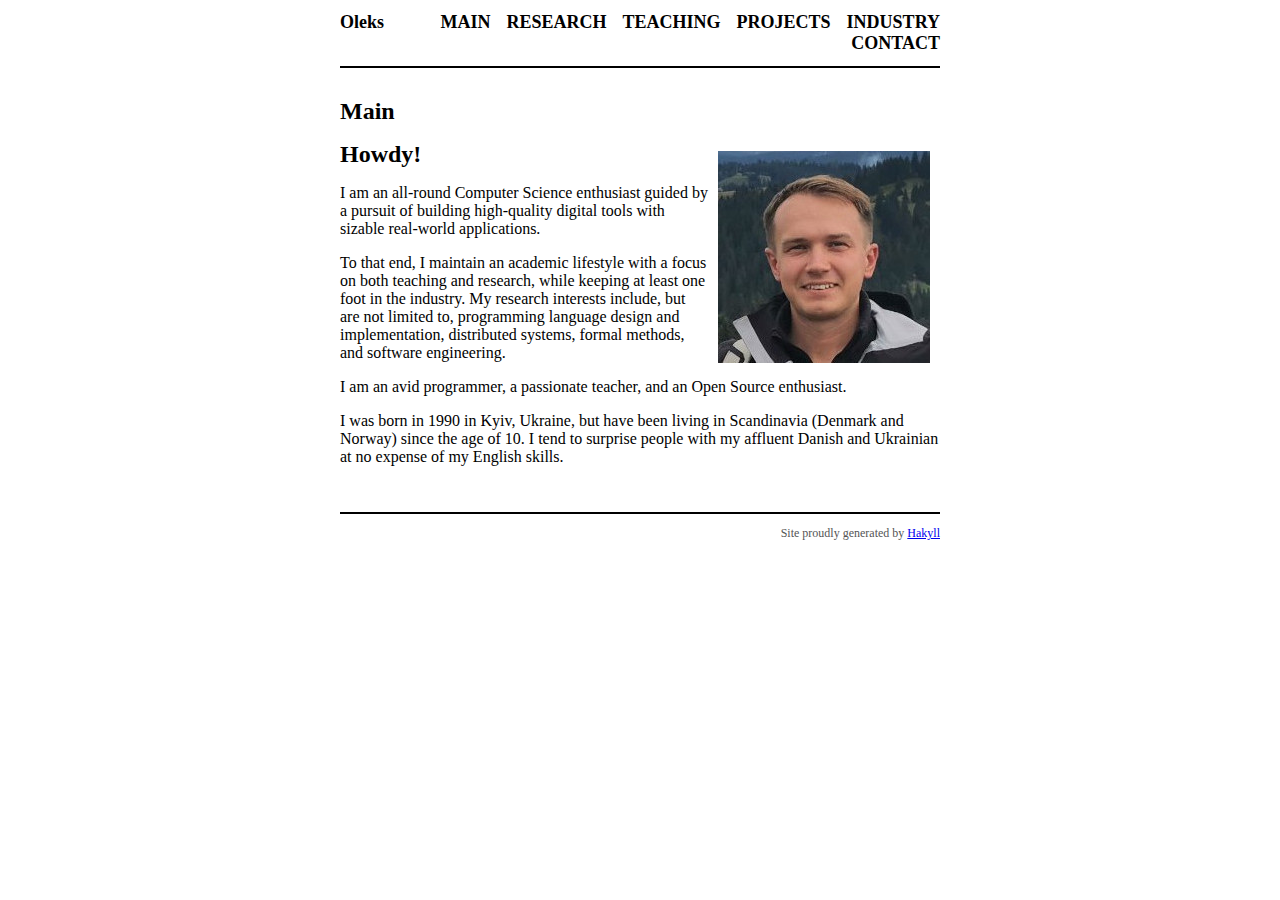
<file: docs/index.html>
<!doctype html>
<html lang="en">
    <head>
        <meta charset="utf-8">
        <meta http-equiv="x-ua-compatible" content="ie=edge">
        <meta name="viewport" content="width=device-width, initial-scale=1">
        <title>Oleks - Main</title>
        <link rel="stylesheet" href="./css/default.css" />
    </head>
    <body>
        <header>
            <div class="logo">
                <a href="./">Oleks</a>
            </div>
            <nav>
                <a href="./">Main</a>
                <a href="./research.html">Research</a>
                <a href="./teaching.html">Teaching</a>
                <a href="./projects.html">Projects</a>
                <a href="./industry.html">Industry</a>
                <a href="./contact.html">Contact</a>
            </nav>
        </header>

        <main role="main">
            <h1>Main</h1>
            <img src="./images/oleks.jpg" style="float: right; margin: 10px;" />

<h1>Howdy!</h1>

<p>
    I am an all-round Computer Science enthusiast guided by a pursuit of
    building high-quality digital tools with sizable real-world applications.
<p>

<p>
    To that end, I maintain an academic lifestyle with a focus on both
    teaching and research, while keeping at least one foot in the industry.
    My research interests include, but are not limited to, programming language
    design and implementation, distributed systems, formal methods, and software
    engineering.
</p>

<p>
    I am an avid programmer, a passionate teacher, and an Open Source enthusiast.
</p>

<p>
    I was born in 1990 in Kyiv, Ukraine, but have been living in Scandinavia
    (Denmark and Norway) since the age of 10. I tend to surprise people with
    my affluent Danish and Ukrainian at no expense of my English skills.
</p>

<div style="clear: both;"></div>
        </main>

        <footer>
            Site proudly generated by
            <a href="http://jaspervdj.be/hakyll">Hakyll</a>
        </footer>
    </body>
</html>
</file>
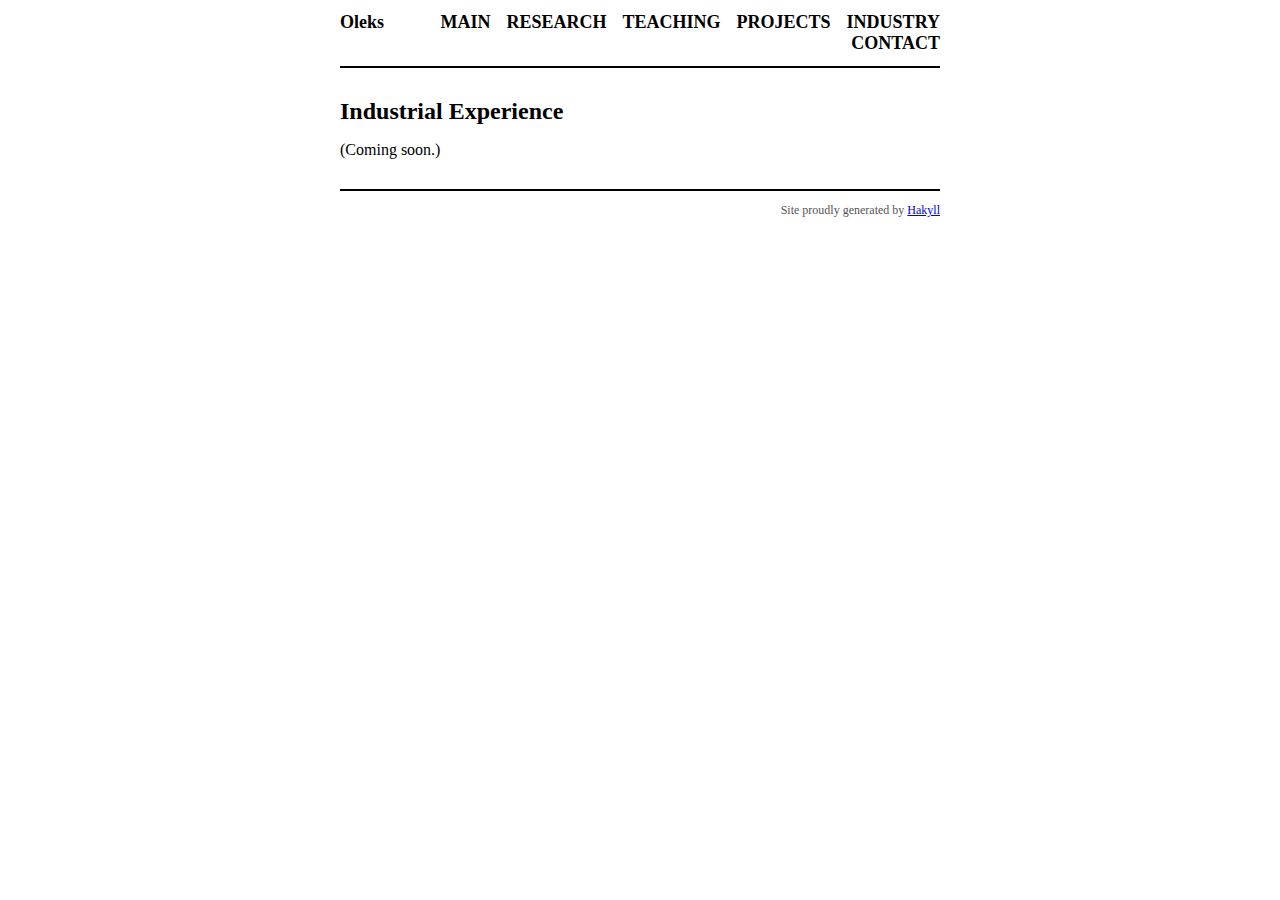
<file: docs/industry.html>
<!doctype html>
<html lang="en">
    <head>
        <meta charset="utf-8">
        <meta http-equiv="x-ua-compatible" content="ie=edge">
        <meta name="viewport" content="width=device-width, initial-scale=1">
        <title>Oleks - Industrial Experience</title>
        <link rel="stylesheet" href="./css/default.css" />
    </head>
    <body>
        <header>
            <div class="logo">
                <a href="./">Oleks</a>
            </div>
            <nav>
                <a href="./">Main</a>
                <a href="./research.html">Research</a>
                <a href="./teaching.html">Teaching</a>
                <a href="./projects.html">Projects</a>
                <a href="./industry.html">Industry</a>
                <a href="./contact.html">Contact</a>
            </nav>
        </header>

        <main role="main">
            <h1>Industrial Experience</h1>
            <p>(Coming soon.)</p>
        </main>

        <footer>
            Site proudly generated by
            <a href="http://jaspervdj.be/hakyll">Hakyll</a>
        </footer>
    </body>
</html>
</file>
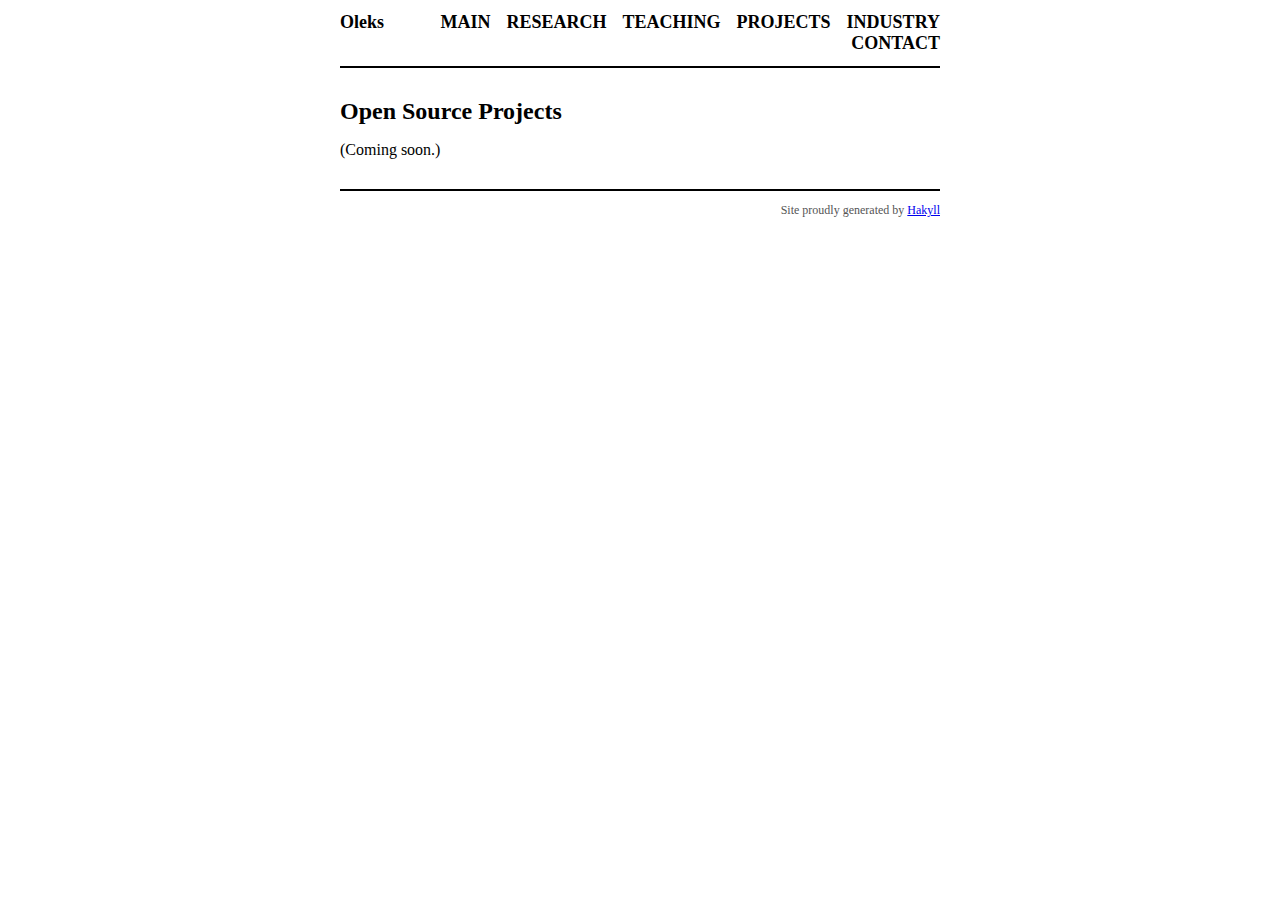
<file: docs/projects.html>
<!doctype html>
<html lang="en">
    <head>
        <meta charset="utf-8">
        <meta http-equiv="x-ua-compatible" content="ie=edge">
        <meta name="viewport" content="width=device-width, initial-scale=1">
        <title>Oleks - Open Source Projects</title>
        <link rel="stylesheet" href="./css/default.css" />
    </head>
    <body>
        <header>
            <div class="logo">
                <a href="./">Oleks</a>
            </div>
            <nav>
                <a href="./">Main</a>
                <a href="./research.html">Research</a>
                <a href="./teaching.html">Teaching</a>
                <a href="./projects.html">Projects</a>
                <a href="./industry.html">Industry</a>
                <a href="./contact.html">Contact</a>
            </nav>
        </header>

        <main role="main">
            <h1>Open Source Projects</h1>
            <p>(Coming soon.)</p>
        </main>

        <footer>
            Site proudly generated by
            <a href="http://jaspervdj.be/hakyll">Hakyll</a>
        </footer>
    </body>
</html>
</file>
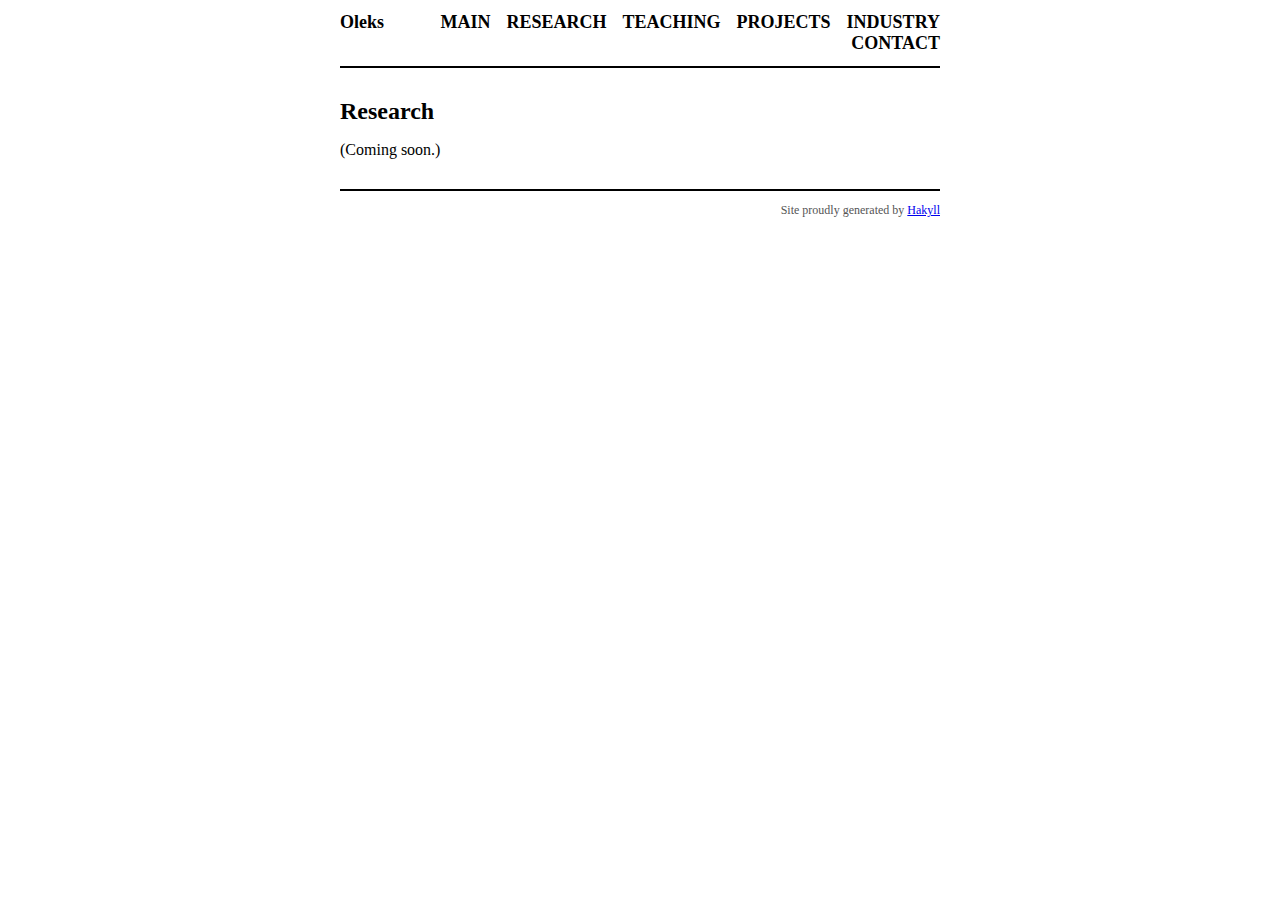
<file: docs/research.html>
<!doctype html>
<html lang="en">
    <head>
        <meta charset="utf-8">
        <meta http-equiv="x-ua-compatible" content="ie=edge">
        <meta name="viewport" content="width=device-width, initial-scale=1">
        <title>Oleks - Research</title>
        <link rel="stylesheet" href="./css/default.css" />
    </head>
    <body>
        <header>
            <div class="logo">
                <a href="./">Oleks</a>
            </div>
            <nav>
                <a href="./">Main</a>
                <a href="./research.html">Research</a>
                <a href="./teaching.html">Teaching</a>
                <a href="./projects.html">Projects</a>
                <a href="./industry.html">Industry</a>
                <a href="./contact.html">Contact</a>
            </nav>
        </header>

        <main role="main">
            <h1>Research</h1>
            <p>(Coming soon.)</p>
        </main>

        <footer>
            Site proudly generated by
            <a href="http://jaspervdj.be/hakyll">Hakyll</a>
        </footer>
    </body>
</html>
</file>
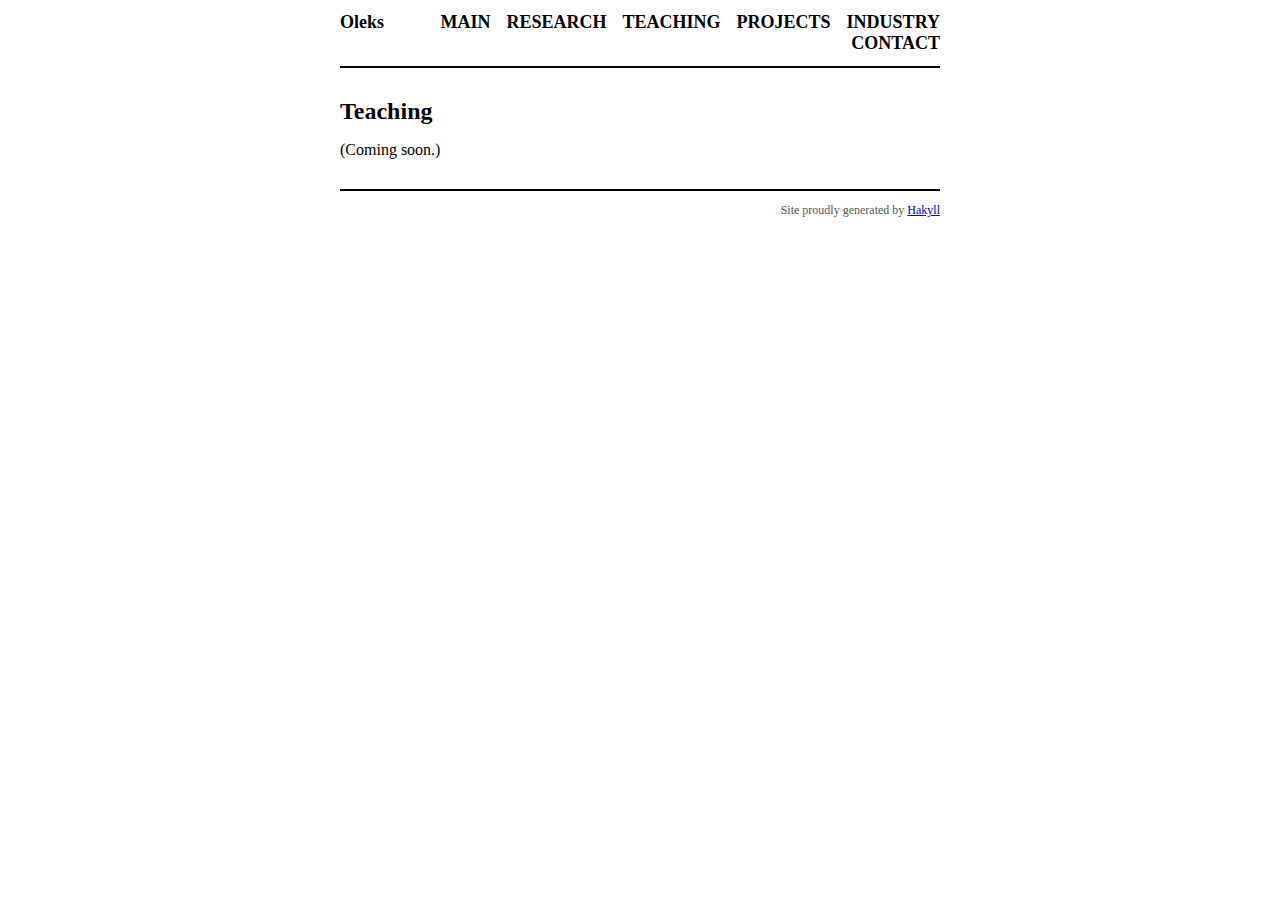
<file: docs/teaching.html>
<!doctype html>
<html lang="en">
    <head>
        <meta charset="utf-8">
        <meta http-equiv="x-ua-compatible" content="ie=edge">
        <meta name="viewport" content="width=device-width, initial-scale=1">
        <title>Oleks - Teaching</title>
        <link rel="stylesheet" href="./css/default.css" />
    </head>
    <body>
        <header>
            <div class="logo">
                <a href="./">Oleks</a>
            </div>
            <nav>
                <a href="./">Main</a>
                <a href="./research.html">Research</a>
                <a href="./teaching.html">Teaching</a>
                <a href="./projects.html">Projects</a>
                <a href="./industry.html">Industry</a>
                <a href="./contact.html">Contact</a>
            </nav>
        </header>

        <main role="main">
            <h1>Teaching</h1>
            <p>(Coming soon.)</p>
        </main>

        <footer>
            Site proudly generated by
            <a href="http://jaspervdj.be/hakyll">Hakyll</a>
        </footer>
    </body>
</html>
</file>
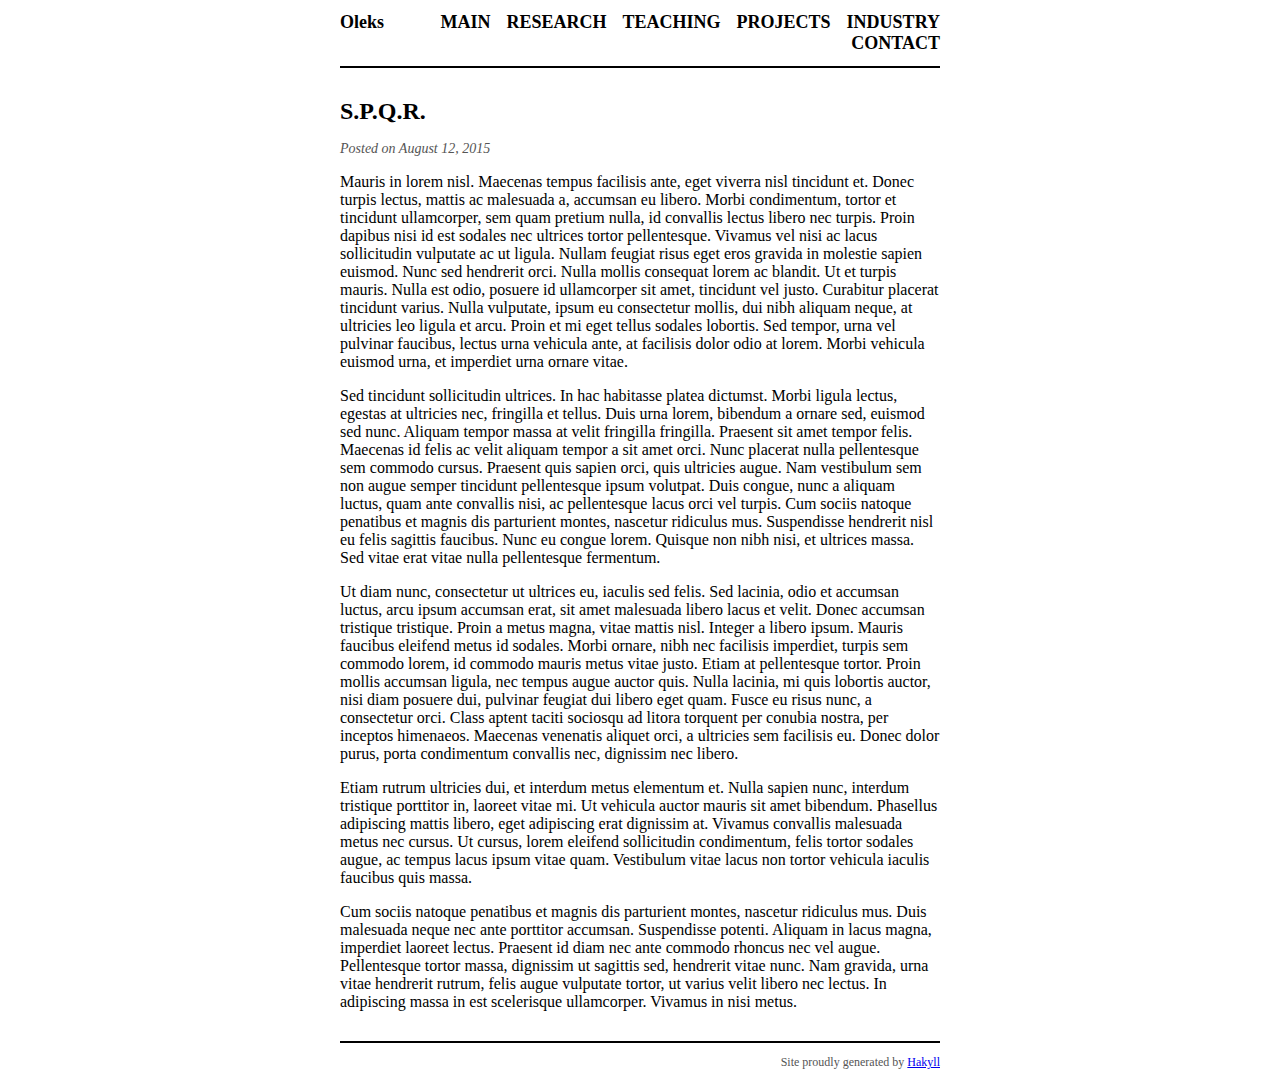
<file: docs/posts/2015-08-12-spqr.html>
<!doctype html>
<html lang="en">
    <head>
        <meta charset="utf-8">
        <meta http-equiv="x-ua-compatible" content="ie=edge">
        <meta name="viewport" content="width=device-width, initial-scale=1">
        <title>Oleks - S.P.Q.R.</title>
        <link rel="stylesheet" href="../css/default.css" />
    </head>
    <body>
        <header>
            <div class="logo">
                <a href="../">Oleks</a>
            </div>
            <nav>
                <a href="../">Main</a>
                <a href="../research.html">Research</a>
                <a href="../teaching.html">Teaching</a>
                <a href="../projects.html">Projects</a>
                <a href="../industry.html">Industry</a>
                <a href="../contact.html">Contact</a>
            </nav>
        </header>

        <main role="main">
            <h1>S.P.Q.R.</h1>
            <article>
    <section class="header">
        Posted on August 12, 2015
        
    </section>
    <section>
        <p>Mauris in lorem nisl. Maecenas tempus facilisis ante, eget viverra nisl
tincidunt et. Donec turpis lectus, mattis ac malesuada a, accumsan eu libero.
Morbi condimentum, tortor et tincidunt ullamcorper, sem quam pretium nulla, id
convallis lectus libero nec turpis. Proin dapibus nisi id est sodales nec
ultrices tortor pellentesque. Vivamus vel nisi ac lacus sollicitudin vulputate
ac ut ligula. Nullam feugiat risus eget eros gravida in molestie sapien euismod.
Nunc sed hendrerit orci. Nulla mollis consequat lorem ac blandit. Ut et turpis
mauris. Nulla est odio, posuere id ullamcorper sit amet, tincidunt vel justo.
Curabitur placerat tincidunt varius. Nulla vulputate, ipsum eu consectetur
mollis, dui nibh aliquam neque, at ultricies leo ligula et arcu. Proin et mi
eget tellus sodales lobortis. Sed tempor, urna vel pulvinar faucibus, lectus
urna vehicula ante, at facilisis dolor odio at lorem. Morbi vehicula euismod
urna, et imperdiet urna ornare vitae.</p>
<p>Sed tincidunt sollicitudin ultrices. In hac habitasse platea dictumst. Morbi
ligula lectus, egestas at ultricies nec, fringilla et tellus. Duis urna lorem,
bibendum a ornare sed, euismod sed nunc. Aliquam tempor massa at velit fringilla
fringilla. Praesent sit amet tempor felis. Maecenas id felis ac velit aliquam
tempor a sit amet orci. Nunc placerat nulla pellentesque sem commodo cursus.
Praesent quis sapien orci, quis ultricies augue. Nam vestibulum sem non augue
semper tincidunt pellentesque ipsum volutpat. Duis congue, nunc a aliquam
luctus, quam ante convallis nisi, ac pellentesque lacus orci vel turpis. Cum
sociis natoque penatibus et magnis dis parturient montes, nascetur ridiculus
mus. Suspendisse hendrerit nisl eu felis sagittis faucibus. Nunc eu congue
lorem. Quisque non nibh nisi, et ultrices massa. Sed vitae erat vitae nulla
pellentesque fermentum.</p>
<p>Ut diam nunc, consectetur ut ultrices eu, iaculis sed felis. Sed lacinia, odio
et accumsan luctus, arcu ipsum accumsan erat, sit amet malesuada libero lacus et
velit. Donec accumsan tristique tristique. Proin a metus magna, vitae mattis
nisl. Integer a libero ipsum. Mauris faucibus eleifend metus id sodales. Morbi
ornare, nibh nec facilisis imperdiet, turpis sem commodo lorem, id commodo
mauris metus vitae justo. Etiam at pellentesque tortor. Proin mollis accumsan
ligula, nec tempus augue auctor quis. Nulla lacinia, mi quis lobortis auctor,
nisi diam posuere dui, pulvinar feugiat dui libero eget quam. Fusce eu risus
nunc, a consectetur orci. Class aptent taciti sociosqu ad litora torquent per
conubia nostra, per inceptos himenaeos. Maecenas venenatis aliquet orci, a
ultricies sem facilisis eu. Donec dolor purus, porta condimentum convallis nec,
dignissim nec libero.</p>
<p>Etiam rutrum ultricies dui, et interdum metus elementum et. Nulla sapien nunc,
interdum tristique porttitor in, laoreet vitae mi. Ut vehicula auctor mauris sit
amet bibendum. Phasellus adipiscing mattis libero, eget adipiscing erat
dignissim at. Vivamus convallis malesuada metus nec cursus. Ut cursus, lorem
eleifend sollicitudin condimentum, felis tortor sodales augue, ac tempus lacus
ipsum vitae quam. Vestibulum vitae lacus non tortor vehicula iaculis faucibus
quis massa.</p>
<p>Cum sociis natoque penatibus et magnis dis parturient montes, nascetur ridiculus
mus. Duis malesuada neque nec ante porttitor accumsan. Suspendisse potenti.
Aliquam in lacus magna, imperdiet laoreet lectus. Praesent id diam nec ante
commodo rhoncus nec vel augue. Pellentesque tortor massa, dignissim ut sagittis
sed, hendrerit vitae nunc. Nam gravida, urna vitae hendrerit rutrum, felis augue
vulputate tortor, ut varius velit libero nec lectus. In adipiscing massa in est
scelerisque ullamcorper. Vivamus in nisi metus.</p>
    </section>
</article>

        </main>

        <footer>
            Site proudly generated by
            <a href="http://jaspervdj.be/hakyll">Hakyll</a>
        </footer>
    </body>
</html>
</file>
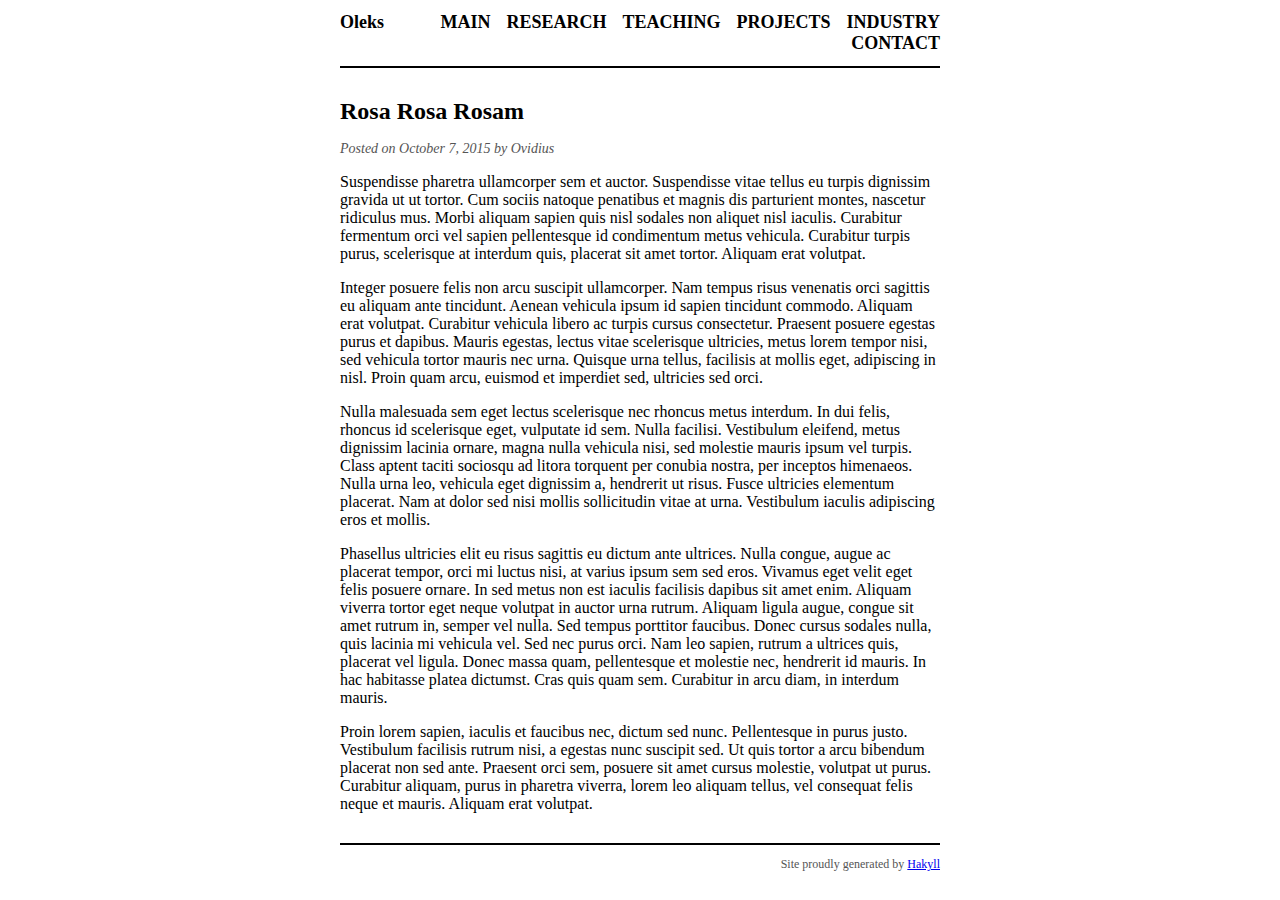
<file: docs/posts/2015-10-07-rosa-rosa-rosam.html>
<!doctype html>
<html lang="en">
    <head>
        <meta charset="utf-8">
        <meta http-equiv="x-ua-compatible" content="ie=edge">
        <meta name="viewport" content="width=device-width, initial-scale=1">
        <title>Oleks - Rosa Rosa Rosam</title>
        <link rel="stylesheet" href="../css/default.css" />
    </head>
    <body>
        <header>
            <div class="logo">
                <a href="../">Oleks</a>
            </div>
            <nav>
                <a href="../">Main</a>
                <a href="../research.html">Research</a>
                <a href="../teaching.html">Teaching</a>
                <a href="../projects.html">Projects</a>
                <a href="../industry.html">Industry</a>
                <a href="../contact.html">Contact</a>
            </nav>
        </header>

        <main role="main">
            <h1>Rosa Rosa Rosam</h1>
            <article>
    <section class="header">
        Posted on October  7, 2015
        
            by Ovidius
        
    </section>
    <section>
        <p>Suspendisse pharetra ullamcorper sem et auctor. Suspendisse vitae tellus eu
turpis dignissim gravida ut ut tortor. Cum sociis natoque penatibus et magnis
dis parturient montes, nascetur ridiculus mus. Morbi aliquam sapien quis nisl
sodales non aliquet nisl iaculis. Curabitur fermentum orci vel sapien
pellentesque id condimentum metus vehicula. Curabitur turpis purus, scelerisque
at interdum quis, placerat sit amet tortor. Aliquam erat volutpat.</p>
<p>Integer posuere felis non arcu suscipit ullamcorper. Nam tempus risus venenatis
orci sagittis eu aliquam ante tincidunt. Aenean vehicula ipsum id sapien
tincidunt commodo. Aliquam erat volutpat. Curabitur vehicula libero ac turpis
cursus consectetur. Praesent posuere egestas purus et dapibus. Mauris egestas,
lectus vitae scelerisque ultricies, metus lorem tempor nisi, sed vehicula tortor
mauris nec urna. Quisque urna tellus, facilisis at mollis eget, adipiscing in
nisl. Proin quam arcu, euismod et imperdiet sed, ultricies sed orci.</p>
<p>Nulla malesuada sem eget lectus scelerisque nec rhoncus metus interdum. In dui
felis, rhoncus id scelerisque eget, vulputate id sem. Nulla facilisi. Vestibulum
eleifend, metus dignissim lacinia ornare, magna nulla vehicula nisi, sed
molestie mauris ipsum vel turpis. Class aptent taciti sociosqu ad litora
torquent per conubia nostra, per inceptos himenaeos. Nulla urna leo, vehicula
eget dignissim a, hendrerit ut risus. Fusce ultricies elementum placerat. Nam at
dolor sed nisi mollis sollicitudin vitae at urna. Vestibulum iaculis adipiscing
eros et mollis.</p>
<p>Phasellus ultricies elit eu risus sagittis eu dictum ante ultrices. Nulla
congue, augue ac placerat tempor, orci mi luctus nisi, at varius ipsum sem sed
eros. Vivamus eget velit eget felis posuere ornare. In sed metus non est iaculis
facilisis dapibus sit amet enim. Aliquam viverra tortor eget neque volutpat in
auctor urna rutrum. Aliquam ligula augue, congue sit amet rutrum in, semper vel
nulla. Sed tempus porttitor faucibus. Donec cursus sodales nulla, quis lacinia
mi vehicula vel. Sed nec purus orci. Nam leo sapien, rutrum a ultrices quis,
placerat vel ligula. Donec massa quam, pellentesque et molestie nec, hendrerit
id mauris. In hac habitasse platea dictumst. Cras quis quam sem. Curabitur in
arcu diam, in interdum mauris.</p>
<p>Proin lorem sapien, iaculis et faucibus nec, dictum sed nunc. Pellentesque in
purus justo. Vestibulum facilisis rutrum nisi, a egestas nunc suscipit sed. Ut
quis tortor a arcu bibendum placerat non sed ante. Praesent orci sem, posuere
sit amet cursus molestie, volutpat ut purus. Curabitur aliquam, purus in
pharetra viverra, lorem leo aliquam tellus, vel consequat felis neque et mauris.
Aliquam erat volutpat.</p>
    </section>
</article>

        </main>

        <footer>
            Site proudly generated by
            <a href="http://jaspervdj.be/hakyll">Hakyll</a>
        </footer>
    </body>
</html>
</file>
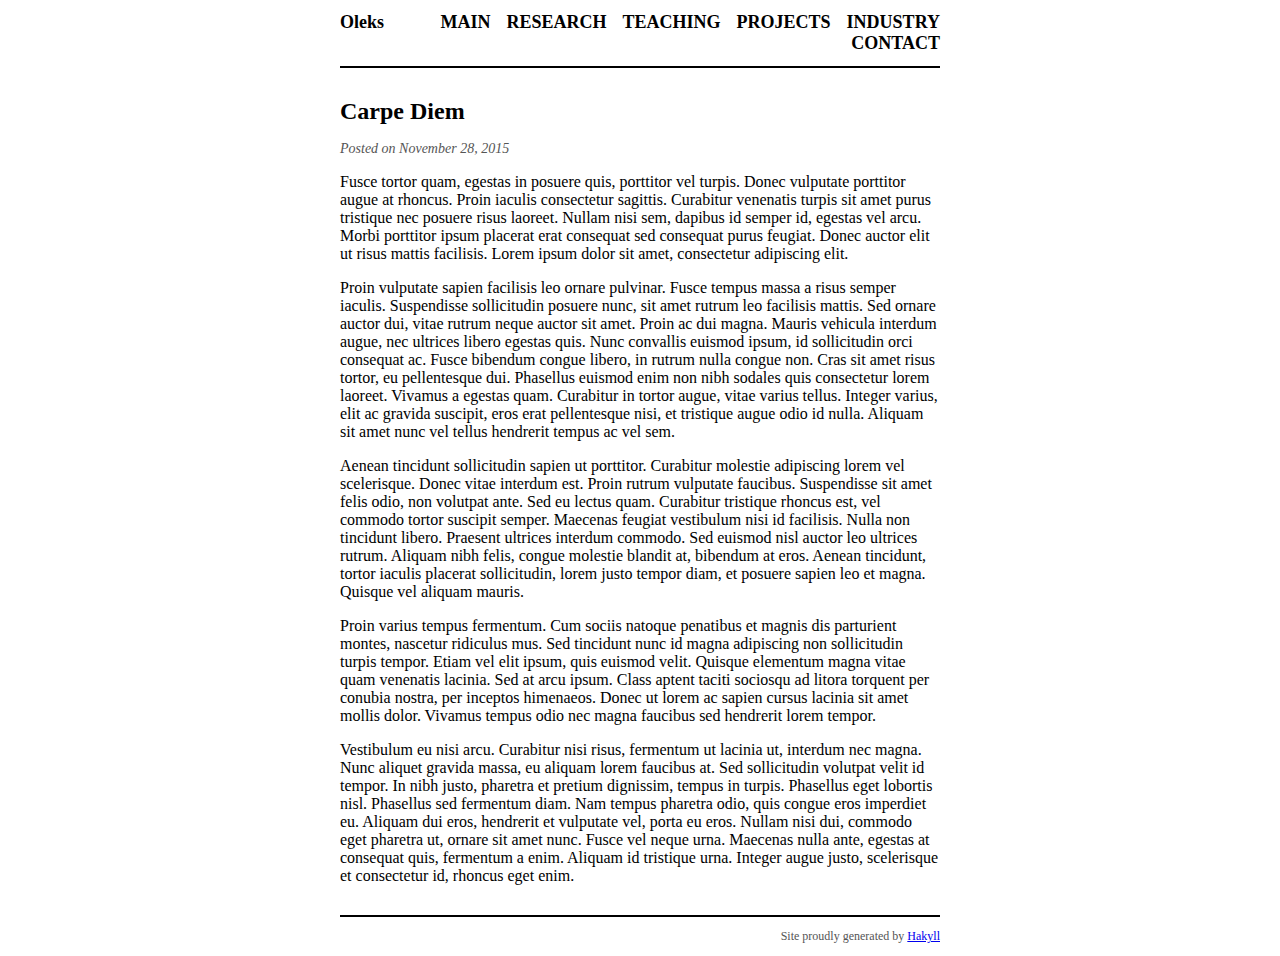
<file: docs/posts/2015-11-28-carpe-diem.html>
<!doctype html>
<html lang="en">
    <head>
        <meta charset="utf-8">
        <meta http-equiv="x-ua-compatible" content="ie=edge">
        <meta name="viewport" content="width=device-width, initial-scale=1">
        <title>Oleks - Carpe Diem</title>
        <link rel="stylesheet" href="../css/default.css" />
    </head>
    <body>
        <header>
            <div class="logo">
                <a href="../">Oleks</a>
            </div>
            <nav>
                <a href="../">Main</a>
                <a href="../research.html">Research</a>
                <a href="../teaching.html">Teaching</a>
                <a href="../projects.html">Projects</a>
                <a href="../industry.html">Industry</a>
                <a href="../contact.html">Contact</a>
            </nav>
        </header>

        <main role="main">
            <h1>Carpe Diem</h1>
            <article>
    <section class="header">
        Posted on November 28, 2015
        
    </section>
    <section>
        <p>Fusce tortor quam, egestas in posuere quis, porttitor vel turpis. Donec
vulputate porttitor augue at rhoncus. Proin iaculis consectetur sagittis.
Curabitur venenatis turpis sit amet purus tristique nec posuere risus laoreet.
Nullam nisi sem, dapibus id semper id, egestas vel arcu. Morbi porttitor ipsum
placerat erat consequat sed consequat purus feugiat. Donec auctor elit ut risus
mattis facilisis. Lorem ipsum dolor sit amet, consectetur adipiscing elit.</p>
<p>Proin vulputate sapien facilisis leo ornare pulvinar. Fusce tempus massa a risus
semper iaculis. Suspendisse sollicitudin posuere nunc, sit amet rutrum leo
facilisis mattis. Sed ornare auctor dui, vitae rutrum neque auctor sit amet.
Proin ac dui magna. Mauris vehicula interdum augue, nec ultrices libero egestas
quis. Nunc convallis euismod ipsum, id sollicitudin orci consequat ac. Fusce
bibendum congue libero, in rutrum nulla congue non. Cras sit amet risus tortor,
eu pellentesque dui. Phasellus euismod enim non nibh sodales quis consectetur
lorem laoreet. Vivamus a egestas quam. Curabitur in tortor augue, vitae varius
tellus. Integer varius, elit ac gravida suscipit, eros erat pellentesque nisi,
et tristique augue odio id nulla. Aliquam sit amet nunc vel tellus hendrerit
tempus ac vel sem.</p>
<p>Aenean tincidunt sollicitudin sapien ut porttitor. Curabitur molestie adipiscing
lorem vel scelerisque. Donec vitae interdum est. Proin rutrum vulputate
faucibus. Suspendisse sit amet felis odio, non volutpat ante. Sed eu lectus
quam. Curabitur tristique rhoncus est, vel commodo tortor suscipit semper.
Maecenas feugiat vestibulum nisi id facilisis. Nulla non tincidunt libero.
Praesent ultrices interdum commodo. Sed euismod nisl auctor leo ultrices rutrum.
Aliquam nibh felis, congue molestie blandit at, bibendum at eros. Aenean
tincidunt, tortor iaculis placerat sollicitudin, lorem justo tempor diam, et
posuere sapien leo et magna. Quisque vel aliquam mauris.</p>
<p>Proin varius tempus fermentum. Cum sociis natoque penatibus et magnis dis
parturient montes, nascetur ridiculus mus. Sed tincidunt nunc id magna
adipiscing non sollicitudin turpis tempor. Etiam vel elit ipsum, quis euismod
velit. Quisque elementum magna vitae quam venenatis lacinia. Sed at arcu ipsum.
Class aptent taciti sociosqu ad litora torquent per conubia nostra, per inceptos
himenaeos. Donec ut lorem ac sapien cursus lacinia sit amet mollis dolor.
Vivamus tempus odio nec magna faucibus sed hendrerit lorem tempor.</p>
<p>Vestibulum eu nisi arcu. Curabitur nisi risus, fermentum ut lacinia ut, interdum
nec magna. Nunc aliquet gravida massa, eu aliquam lorem faucibus at. Sed
sollicitudin volutpat velit id tempor. In nibh justo, pharetra et pretium
dignissim, tempus in turpis. Phasellus eget lobortis nisl. Phasellus sed
fermentum diam. Nam tempus pharetra odio, quis congue eros imperdiet eu. Aliquam
dui eros, hendrerit et vulputate vel, porta eu eros. Nullam nisi dui, commodo
eget pharetra ut, ornare sit amet nunc. Fusce vel neque urna. Maecenas nulla
ante, egestas at consequat quis, fermentum a enim. Aliquam id tristique urna.
Integer augue justo, scelerisque et consectetur id, rhoncus eget enim.</p>
    </section>
</article>

        </main>

        <footer>
            Site proudly generated by
            <a href="http://jaspervdj.be/hakyll">Hakyll</a>
        </footer>
    </body>
</html>
</file>
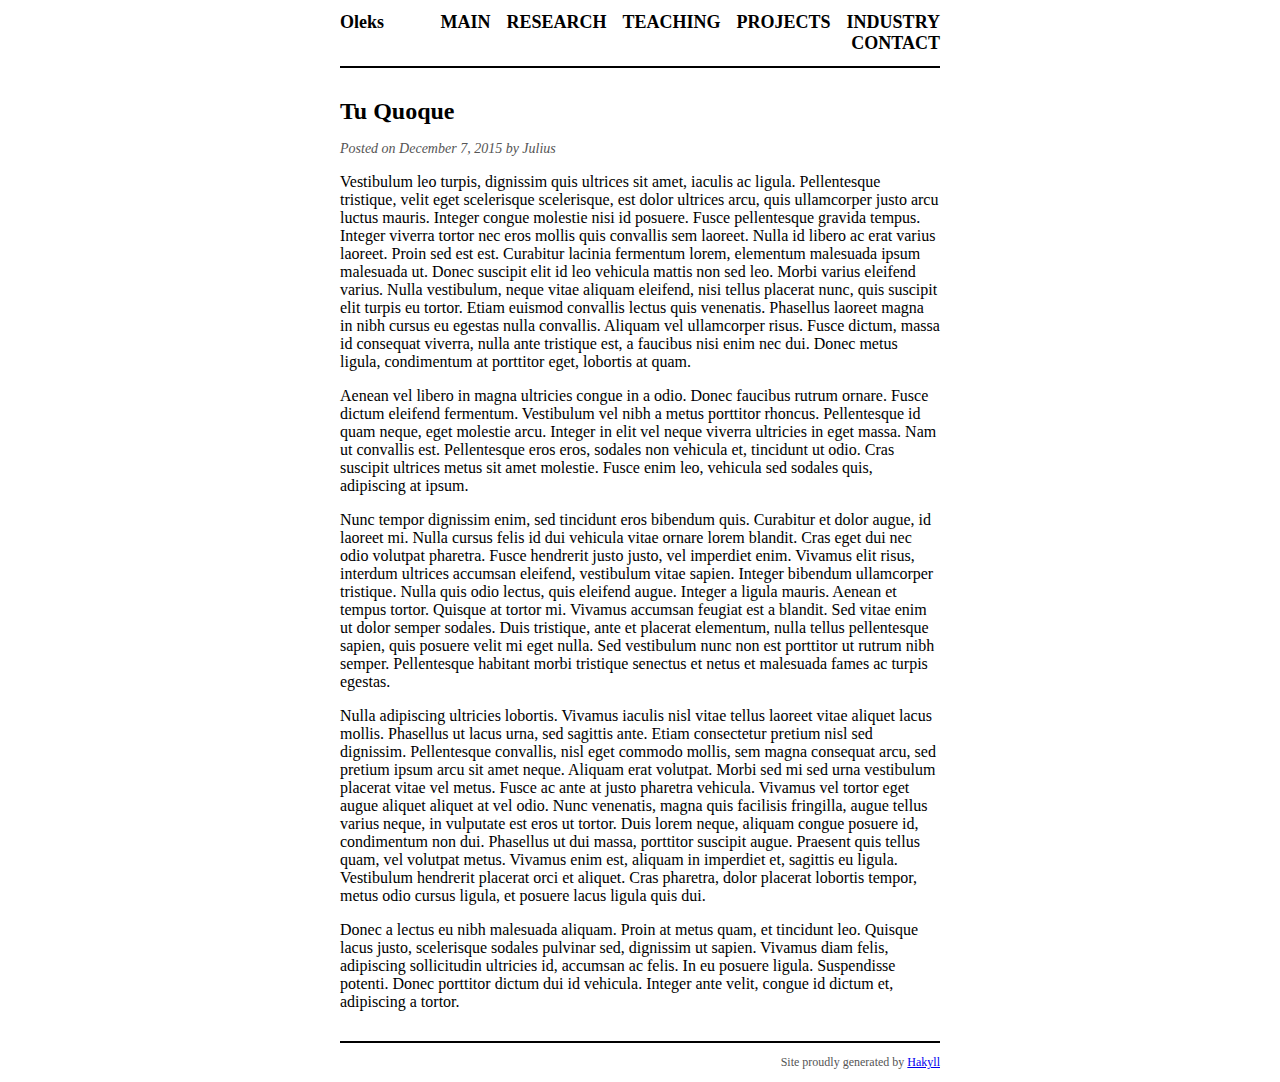
<file: docs/posts/2015-12-07-tu-quoque.html>
<!doctype html>
<html lang="en">
    <head>
        <meta charset="utf-8">
        <meta http-equiv="x-ua-compatible" content="ie=edge">
        <meta name="viewport" content="width=device-width, initial-scale=1">
        <title>Oleks - Tu Quoque</title>
        <link rel="stylesheet" href="../css/default.css" />
    </head>
    <body>
        <header>
            <div class="logo">
                <a href="../">Oleks</a>
            </div>
            <nav>
                <a href="../">Main</a>
                <a href="../research.html">Research</a>
                <a href="../teaching.html">Teaching</a>
                <a href="../projects.html">Projects</a>
                <a href="../industry.html">Industry</a>
                <a href="../contact.html">Contact</a>
            </nav>
        </header>

        <main role="main">
            <h1>Tu Quoque</h1>
            <article>
    <section class="header">
        Posted on December  7, 2015
        
            by Julius
        
    </section>
    <section>
        <p>Vestibulum leo turpis, dignissim quis ultrices sit amet, iaculis ac ligula.
Pellentesque tristique, velit eget scelerisque scelerisque, est dolor ultrices
arcu, quis ullamcorper justo arcu luctus mauris. Integer congue molestie nisi id
posuere. Fusce pellentesque gravida tempus. Integer viverra tortor nec eros
mollis quis convallis sem laoreet. Nulla id libero ac erat varius laoreet. Proin
sed est est. Curabitur lacinia fermentum lorem, elementum malesuada ipsum
malesuada ut. Donec suscipit elit id leo vehicula mattis non sed leo. Morbi
varius eleifend varius. Nulla vestibulum, neque vitae aliquam eleifend, nisi
tellus placerat nunc, quis suscipit elit turpis eu tortor. Etiam euismod
convallis lectus quis venenatis. Phasellus laoreet magna in nibh cursus eu
egestas nulla convallis. Aliquam vel ullamcorper risus. Fusce dictum, massa id
consequat viverra, nulla ante tristique est, a faucibus nisi enim nec dui. Donec
metus ligula, condimentum at porttitor eget, lobortis at quam.</p>
<p>Aenean vel libero in magna ultricies congue in a odio. Donec faucibus rutrum
ornare. Fusce dictum eleifend fermentum. Vestibulum vel nibh a metus porttitor
rhoncus. Pellentesque id quam neque, eget molestie arcu. Integer in elit vel
neque viverra ultricies in eget massa. Nam ut convallis est. Pellentesque eros
eros, sodales non vehicula et, tincidunt ut odio. Cras suscipit ultrices metus
sit amet molestie. Fusce enim leo, vehicula sed sodales quis, adipiscing at
ipsum.</p>
<p>Nunc tempor dignissim enim, sed tincidunt eros bibendum quis. Curabitur et dolor
augue, id laoreet mi. Nulla cursus felis id dui vehicula vitae ornare lorem
blandit. Cras eget dui nec odio volutpat pharetra. Fusce hendrerit justo justo,
vel imperdiet enim. Vivamus elit risus, interdum ultrices accumsan eleifend,
vestibulum vitae sapien. Integer bibendum ullamcorper tristique. Nulla quis odio
lectus, quis eleifend augue. Integer a ligula mauris. Aenean et tempus tortor.
Quisque at tortor mi. Vivamus accumsan feugiat est a blandit. Sed vitae enim ut
dolor semper sodales. Duis tristique, ante et placerat elementum, nulla tellus
pellentesque sapien, quis posuere velit mi eget nulla. Sed vestibulum nunc non
est porttitor ut rutrum nibh semper. Pellentesque habitant morbi tristique
senectus et netus et malesuada fames ac turpis egestas.</p>
<p>Nulla adipiscing ultricies lobortis. Vivamus iaculis nisl vitae tellus laoreet
vitae aliquet lacus mollis. Phasellus ut lacus urna, sed sagittis ante. Etiam
consectetur pretium nisl sed dignissim. Pellentesque convallis, nisl eget
commodo mollis, sem magna consequat arcu, sed pretium ipsum arcu sit amet neque.
Aliquam erat volutpat. Morbi sed mi sed urna vestibulum placerat vitae vel
metus. Fusce ac ante at justo pharetra vehicula. Vivamus vel tortor eget augue
aliquet aliquet at vel odio. Nunc venenatis, magna quis facilisis fringilla,
augue tellus varius neque, in vulputate est eros ut tortor. Duis lorem neque,
aliquam congue posuere id, condimentum non dui. Phasellus ut dui massa,
porttitor suscipit augue. Praesent quis tellus quam, vel volutpat metus. Vivamus
enim est, aliquam in imperdiet et, sagittis eu ligula. Vestibulum hendrerit
placerat orci et aliquet. Cras pharetra, dolor placerat lobortis tempor, metus
odio cursus ligula, et posuere lacus ligula quis dui.</p>
<p>Donec a lectus eu nibh malesuada aliquam. Proin at metus quam, et tincidunt leo.
Quisque lacus justo, scelerisque sodales pulvinar sed, dignissim ut sapien.
Vivamus diam felis, adipiscing sollicitudin ultricies id, accumsan ac felis. In
eu posuere ligula. Suspendisse potenti. Donec porttitor dictum dui id vehicula.
Integer ante velit, congue id dictum et, adipiscing a tortor.</p>
    </section>
</article>

        </main>

        <footer>
            Site proudly generated by
            <a href="http://jaspervdj.be/hakyll">Hakyll</a>
        </footer>
    </body>
</html>
</file>
<file: docs/css/default.css>
html{font-size:62.5%}body{font-size:1.6rem;color:#000}header{border-bottom:0.2rem solid #000}nav{text-align:right}nav a{font-size:1.8rem;font-weight:bold;color:black;text-decoration:none;text-transform:uppercase}footer{margin-top:3rem;padding:1.2rem 0;border-top:0.2rem solid #000;font-size:1.2rem;color:#555}h1{font-size:2.4rem}h2{font-size:2rem}article .header{font-size:1.4rem;font-style:italic;color:#555}.logo a{font-weight:bold;color:#000;text-decoration:none}@media (max-width:319px){body{width:90%;margin:0;padding:0 5%}header{margin:4.2rem 0}nav{margin:0 auto 3rem;text-align:center}footer{text-align:center}.logo{text-align:center;margin:1rem auto 3rem}.logo a{font-size:2.4rem}nav a{display:block;line-height:1.6}}@media (min-width:320px){body{width:90%;margin:0;padding:0 5%}header{margin:4.2rem 0}nav{margin:0 auto 3rem;text-align:center}footer{text-align:center}.logo{text-align:center;margin:1rem auto 3rem}.logo a{font-size:2.4rem}nav a{display:inline;margin:0 0.6rem}}@media (min-width:640px){body{width:60rem;margin:0 auto;padding:0}header{margin:0 0 3rem;padding:1.2rem 0}nav{margin:0;text-align:right}nav a{margin:0 0 0 1.2rem;display:inline}footer{text-align:right}.logo{margin:0;text-align:left}.logo a{float:left;font-size:1.8rem}}
</file>
